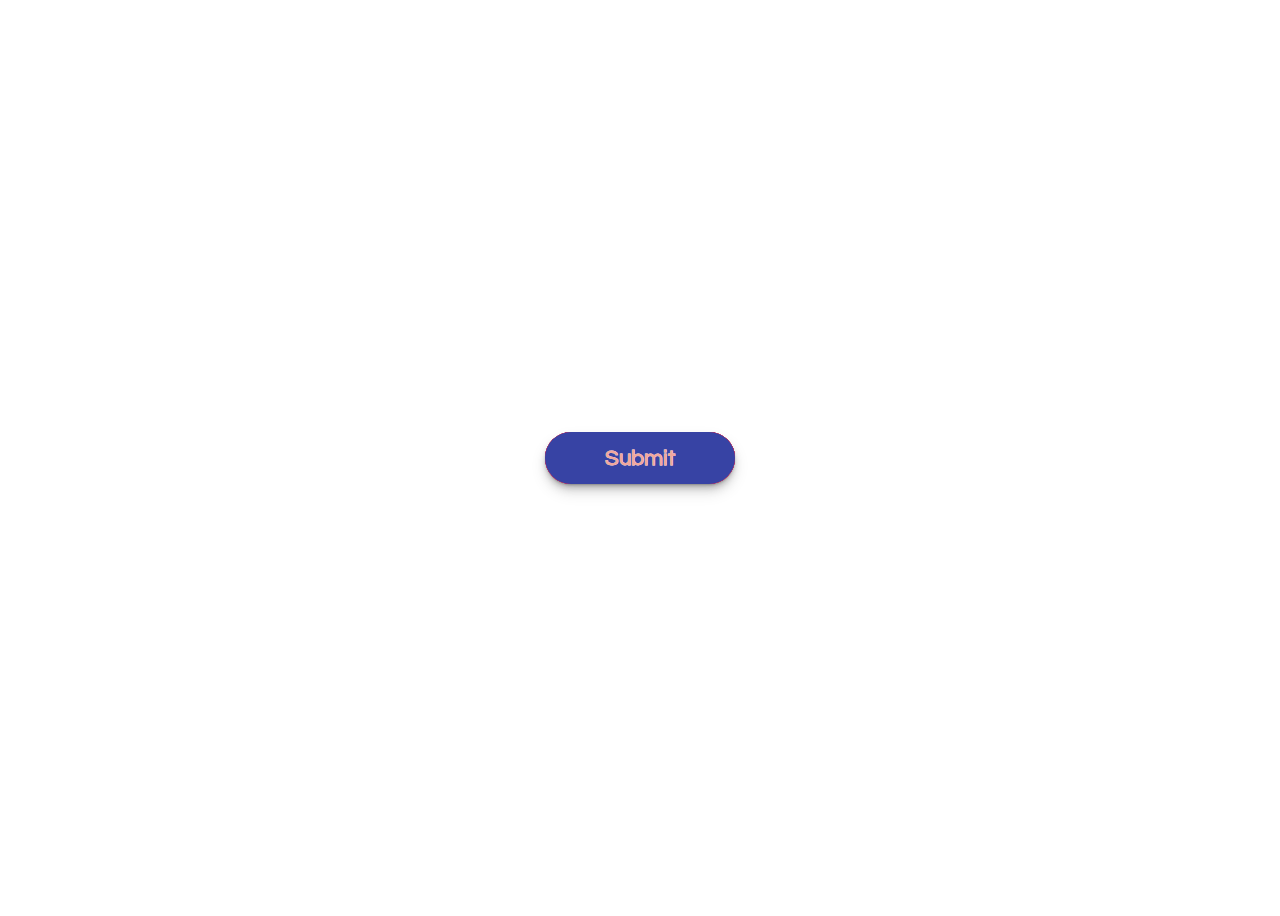
<file: dead.html>
<!DOCTYPE html>
<html lang="UA">
<head>
    <link rel="stylesheet" href="line.css">
    <meta charset="UTF-8">
    <title>JS Animation</title>
</head>
<body>
    <div class="container">
        <div class="bottom"></div>
        <div class="cover cut"></div>
        <div class="text-container">
          <div class="text text-dark">Submit</div>
        </div>
        <div class="text-container cut">
          <div class="text">Submit</div>
        </div>
        <div class="overlay"></div>
      </div>
    <script src="script.js"></script> 
</body>
</html>
</file>
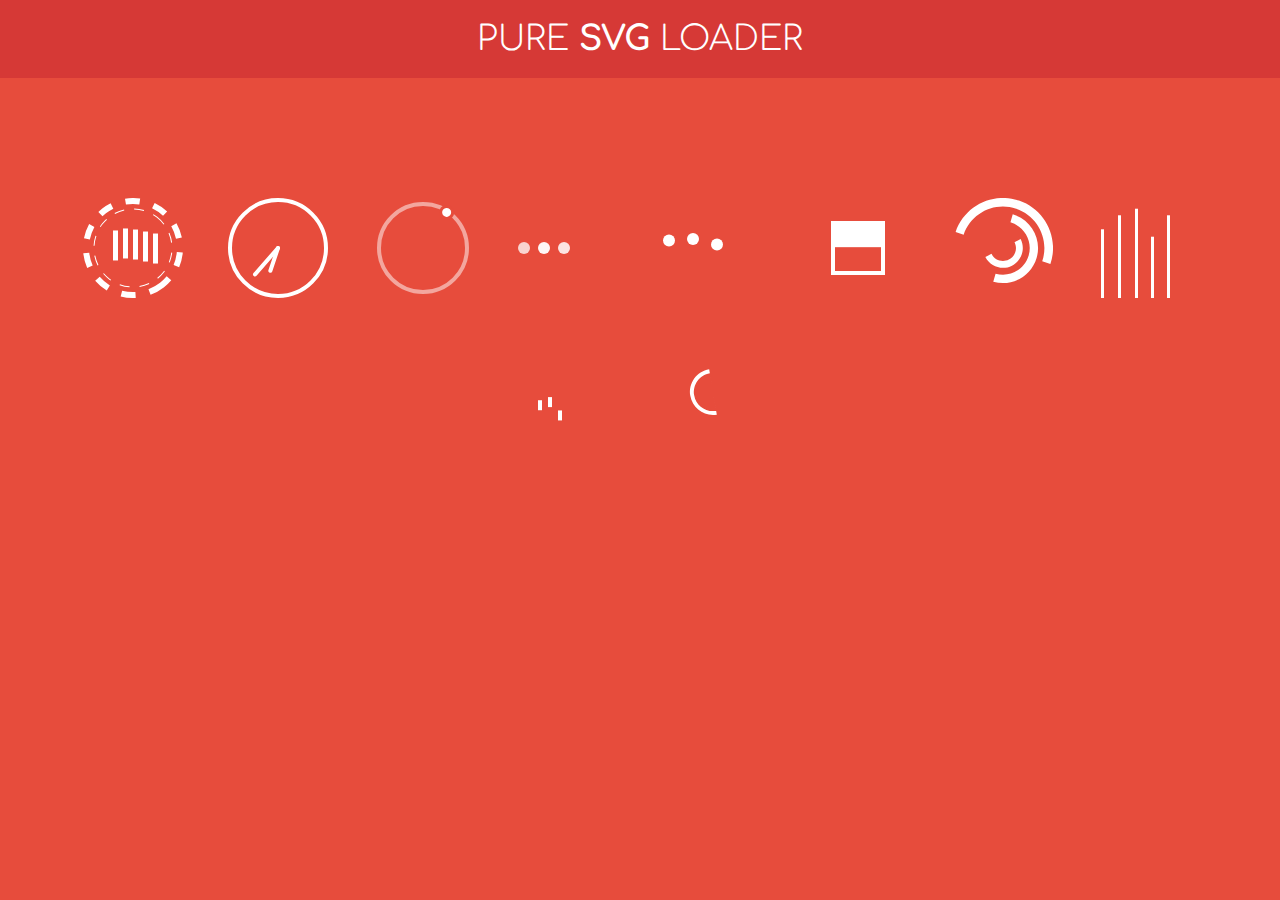
<file: svg1.html>
<!DOCTYPE html>
<html lang="UA">
    <head>
        <link rel="stylesheet" href="svg2.css">
        <meta charset="UTF-8">
        <title>
            SVG Animation
        </title>   
    </head>
    <body>
        <h1>Pure <b>SVG</b> Loader</h1>


<!-- Loader1 -->

<svg version="1.1" id="L1" xmlns="http://www.w3.org/2000/svg" xmlns:xlink="http://www.w3.org/1999/xlink" x="0px" y="0px" viewBox="0 0 100 100" enable-background="new 0 0 100 100" xml:space="preserve">
    <circle fill="none" stroke="#fff" stroke-width="6" stroke-miterlimit="15" stroke-dasharray="14.2472,14.2472" cx="50" cy="50" r="47" >
      <animateTransform 
         attributeName="transform" 
         attributeType="XML" 
         type="rotate"
         dur="5s" 
         from="0 50 50"
         to="360 50 50" 
         repeatCount="indefinite" />
  </circle>
  <circle fill="none" stroke="#fff" stroke-width="1" stroke-miterlimit="10" stroke-dasharray="10,10" cx="50" cy="50" r="39">
      <animateTransform 
         attributeName="transform" 
         attributeType="XML" 
         type="rotate"
         dur="5s" 
         from="0 50 50"
         to="-360 50 50" 
         repeatCount="indefinite" />
  </circle>
  <g fill="#fff">
  <rect x="30" y="35" width="5" height="30">
    <animateTransform 
       attributeName="transform" 
       dur="1s" 
       type="translate" 
       values="0 5 ; 0 -5; 0 5" 
       repeatCount="indefinite" 
       begin="0.1"/>
  </rect>
  <rect x="40" y="35" width="5" height="30" >
    <animateTransform 
       attributeName="transform" 
       dur="1s" 
       type="translate" 
       values="0 5 ; 0 -5; 0 5" 
       repeatCount="indefinite" 
       begin="0.2"/>
  </rect>
  <rect x="50" y="35" width="5" height="30" >
    <animateTransform 
       attributeName="transform" 
       dur="1s" 
       type="translate" 
       values="0 5 ; 0 -5; 0 5" 
       repeatCount="indefinite" 
       begin="0.3"/>
  </rect>
  <rect x="60" y="35" width="5" height="30" >
    <animateTransform 
       attributeName="transform" 
       dur="1s" 
       type="translate" 
       values="0 5 ; 0 -5; 0 5"  
       repeatCount="indefinite" 
       begin="0.4"/>
  </rect>
  <rect x="70" y="35" width="5" height="30" >
    <animateTransform 
       attributeName="transform" 
       dur="1s" 
       type="translate" 
       values="0 5 ; 0 -5; 0 5" 
       repeatCount="indefinite" 
       begin="0.5"/>
  </rect>
  </g>
</svg>


<!-- Loader 2 -->

<svg version="1.1" id="L2" xmlns="http://www.w3.org/2000/svg" xmlns:xlink="http://www.w3.org/1999/xlink" x="0px" y="0px"
  viewBox="0 0 100 100" enable-background="new 0 0 100 100" xml:space="preserve">
<circle fill="none" stroke="#fff" stroke-width="4" stroke-miterlimit="10" cx="50" cy="50" r="48"/>
<line fill="none" stroke-linecap="round" stroke="#fff" stroke-width="4" stroke-miterlimit="10" x1="50" y1="50" x2="85" y2="50.5">
  <animateTransform 
       attributeName="transform" 
       dur="2s"
       type="rotate"
       from="0 50 50"
       to="360 50 50"
       repeatCount="indefinite" />
</line>
<line fill="none" stroke-linecap="round" stroke="#fff" stroke-width="4" stroke-miterlimit="10" x1="50" y1="50" x2="49.5" y2="74">
  <animateTransform 
       attributeName="transform" 
       dur="15s"
       type="rotate"
       from="0 50 50"
       to="360 50 50"
       repeatCount="indefinite" />
</line>
</svg>


<!-- Loader 3 -->

<svg version="1.1" id="L3" xmlns="http://www.w3.org/2000/svg" xmlns:xlink="http://www.w3.org/1999/xlink" x="0px" y="0px"
  viewBox="0 0 100 100" enable-background="new 0 0 0 0" xml:space="preserve">
<circle fill="none" stroke="#fff" stroke-width="4" cx="50" cy="50" r="44" style="opacity:0.5;"/>
  <circle fill="#fff" stroke="#e74c3c" stroke-width="3" cx="8" cy="54" r="6" >
    <animateTransform
      attributeName="transform"
      dur="2s"
      type="rotate"
      from="0 50 48"
      to="360 50 52"
      repeatCount="indefinite" />
    
  </circle>
</svg>


<!-- Loader 4 -->

<svg version="1.1" id="L4" xmlns="http://www.w3.org/2000/svg" xmlns:xlink="http://www.w3.org/1999/xlink" x="0px" y="0px"
  viewBox="0 0 100 100" enable-background="new 0 0 0 0" xml:space="preserve">
  <circle fill="#fff" stroke="none" cx="6" cy="50" r="6">
    <animate
      attributeName="opacity"
      dur="1s"
      values="0;1;0"
      repeatCount="indefinite"
      begin="0.1"/>    
  </circle>
  <circle fill="#fff" stroke="none" cx="26" cy="50" r="6">
    <animate
      attributeName="opacity"
      dur="1s"
      values="0;1;0"
      repeatCount="indefinite" 
      begin="0.2"/>       
  </circle>
  <circle fill="#fff" stroke="none" cx="46" cy="50" r="6">
    <animate
      attributeName="opacity"
      dur="1s"
      values="0;1;0"
      repeatCount="indefinite" 
      begin="0.3"/>     
  </circle>
</svg>

<!-- Loader 5 -->

<svg version="1.1" id="L5" xmlns="http://www.w3.org/2000/svg" xmlns:xlink="http://www.w3.org/1999/xlink" x="0px" y="0px"
  viewBox="0 0 100 100" enable-background="new 0 0 0 0" xml:space="preserve">
  <circle fill="#fff" stroke="none" cx="6" cy="50" r="6">
    <animateTransform 
       attributeName="transform" 
       dur="1s" 
       type="translate" 
       values="0 15 ; 0 -15; 0 15" 
       repeatCount="indefinite" 
       begin="0.1"/>
  </circle>
  <circle fill="#fff" stroke="none" cx="30" cy="50" r="6">
    <animateTransform 
       attributeName="transform" 
       dur="1s" 
       type="translate" 
       values="0 10 ; 0 -10; 0 10" 
       repeatCount="indefinite" 
       begin="0.2"/>
  </circle>
  <circle fill="#fff" stroke="none" cx="54" cy="50" r="6">
    <animateTransform 
       attributeName="transform" 
       dur="1s" 
       type="translate" 
       values="0 5 ; 0 -5; 0 5" 
       repeatCount="indefinite" 
       begin="0.3"/>
  </circle>
</svg>


<!-- Loader 6 -->

<svg version="1.1" id="L6" xmlns="http://www.w3.org/2000/svg" xmlns:xlink="http://www.w3.org/1999/xlink" x="0px" y="0px"
  viewBox="0 0 100 100" enable-background="new 0 0 100 100" xml:space="preserve">
   <rect fill="none" stroke="#fff" stroke-width="4" x="25" y="25" width="50" height="50">
  <animateTransform
     attributeName="transform"
     dur="0.5s"
     from="0 50 50"
     to="180 50 50"
     type="rotate"
     id="strokeBox"
     attributeType="XML"
     begin="rectBox.end"/>
  </rect>
   <rect x="27" y="27" fill="#fff" width="46" height="50">
  <animate
     attributeName="height"
     dur="1.3s"
     attributeType="XML"
     from="50" 
     to="0"
     id="rectBox" 
     fill="freeze"
     begin="0s;strokeBox.end"/>
  </rect>
</svg>

<!-- Loader 7 -->

<svg version="1.1" id="L7" xmlns="http://www.w3.org/2000/svg" xmlns:xlink="http://www.w3.org/1999/xlink" x="0px" y="0px"
  viewBox="0 0 100 100" enable-background="new 0 0 100 100" xml:space="preserve">
 <path fill="#fff" d="M31.6,3.5C5.9,13.6-6.6,42.7,3.5,68.4c10.1,25.7,39.2,38.3,64.9,28.1l-3.1-7.9c-21.3,8.4-45.4-2-53.8-23.3
  c-8.4-21.3,2-45.4,23.3-53.8L31.6,3.5z">
      <animateTransform 
         attributeName="transform" 
         attributeType="XML" 
         type="rotate"
         dur="2s" 
         from="0 50 50"
         to="360 50 50" 
         repeatCount="indefinite" />
  </path>
 <path fill="#fff" d="M42.3,39.6c5.7-4.3,13.9-3.1,18.1,2.7c4.3,5.7,3.1,13.9-2.7,18.1l4.1,5.5c8.8-6.5,10.6-19,4.1-27.7
  c-6.5-8.8-19-10.6-27.7-4.1L42.3,39.6z">
      <animateTransform 
         attributeName="transform" 
         attributeType="XML" 
         type="rotate"
         dur="1s" 
         from="0 50 50"
         to="-360 50 50" 
         repeatCount="indefinite" />
  </path>
 <path fill="#fff" d="M82,35.7C74.1,18,53.4,10.1,35.7,18S10.1,46.6,18,64.3l7.6-3.4c-6-13.5,0-29.3,13.5-35.3s29.3,0,35.3,13.5
  L82,35.7z">
      <animateTransform 
         attributeName="transform" 
         attributeType="XML" 
         type="rotate"
         dur="2s" 
         from="0 50 50"
         to="360 50 50" 
         repeatCount="indefinite" />
  </path>
</svg>

<!-- Loader 8 -->

<svg version="1.1" id="Layer_1" xmlns="http://www.w3.org/2000/svg" xmlns:xlink="http://www.w3.org/1999/xlink" x="0px" y="0px"
  viewBox="0 0 100 100" enable-background="new 0 0 100 100" xml:space="preserve">
<rect fill="#fff" width="3" height="100" transform="translate(0) rotate(180 3 50)">
  <animate
      attributeName="height"
      attributeType="XML"
      dur="1s"
      values="30; 100; 30"
      repeatCount="indefinite"/>
</rect>
<rect x="17" fill="#fff" width="3" height="100" transform="translate(0) rotate(180 20 50)">
  <animate
      attributeName="height"
      attributeType="XML"
      dur="1s"
      values="30; 100; 30"
      repeatCount="indefinite"
      begin="0.1s"/>
</rect>
<rect x="40" fill="#fff" width="3" height="100" transform="translate(0) rotate(180 40 50)">
  <animate
      attributeName="height"
      attributeType="XML"
      dur="1s"
      values="30; 100; 30"
      repeatCount="indefinite"
      begin="0.3s"/>
</rect>
<rect x="60" fill="#fff" width="3" height="100" transform="translate(0) rotate(180 58 50)">
  <animate
      attributeName="height"
      attributeType="XML"
      dur="1s"
      values="30; 100; 30"
      repeatCount="indefinite"
      begin="0.5s"/>
</rect>
<rect x="80" fill="#fff" width="3" height="100" transform="translate(0) rotate(180 76 50)">
  <animate
      attributeName="height"
      attributeType="XML"
      dur="1s"
      values="30; 100; 30"
      repeatCount="indefinite"
      begin="0.1s"/>
</rect>
</svg>


<!-- Loader 9 -->

<svg version="1.1" id="L9" xmlns="http://www.w3.org/2000/svg" xmlns:xlink="http://www.w3.org/1999/xlink" x="0px" y="0px"
  viewBox="0 0 100 100" enable-background="new 0 0 0 0" xml:space="preserve">
    <rect x="20" y="50" width="4" height="10" fill="#fff">
      <animateTransform attributeType="xml"
        attributeName="transform" type="translate"
        values="0 0; 0 20; 0 0"
        begin="0" dur="0.6s" repeatCount="indefinite" />
    </rect>
    <rect x="30" y="50" width="4" height="10" fill="#fff">
      <animateTransform attributeType="xml"
        attributeName="transform" type="translate"
        values="0 0; 0 20; 0 0"
        begin="0.2s" dur="0.6s" repeatCount="indefinite" />
    </rect>
    <rect x="40" y="50" width="4" height="10" fill="#fff">
      <animateTransform attributeType="xml"
        attributeName="transform" type="translate"
        values="0 0; 0 20; 0 0"
        begin="0.4s" dur="0.6s" repeatCount="indefinite" />
    </rect>
</svg>


<!-- Loader 10 -->

<svg version="1.1" id="L9" xmlns="http://www.w3.org/2000/svg" xmlns:xlink="http://www.w3.org/1999/xlink" x="0px" y="0px"
  viewBox="0 0 100 100" enable-background="new 0 0 0 0" xml:space="preserve">
    <path fill="#fff" d="M73,50c0-12.7-10.3-23-23-23S27,37.3,27,50 M30.9,50c0-10.5,8.5-19.1,19.1-19.1S69.1,39.5,69.1,50">
      <animateTransform 
         attributeName="transform" 
         attributeType="XML" 
         type="rotate"
         dur="1s" 
         from="0 50 50"
         to="360 50 50" 
         repeatCount="indefinite" />
  </path>
</svg>

    </body>
</html>
</file>
<file: line.css>
@import url("https://fonts.googleapis.com/css2?family=Questrial&display=swap");
body {
  align-items: center;
  display: flex;
  font-family: "Questrial";
  font-weight: 800;
  justify-content: center;
  height: 100vh;
}

.container {
  align-items: center;
  border-radius: 26px;
  box-shadow: 0 1px 1px rgba(0, 0, 0, 0.11), 0 2px 2px rgba(0, 0, 0, 0.11),
    0 4px 4px rgba(0, 0, 0, 0.11), 0 6px 8px rgba(0, 0, 0, 0.11),
    0 8px 16px rgba(0, 0, 0, 0.11);
  cursor: pointer;
  display: flex;
  justify-content: center;
  position: relative;
  height: 52px;
  width: 190px;
}

.bottom {
  border-radius: 26px;
  background: #eabbbb;
  height: 100%;
  overflow: hidden;
  position: absolute;
  width: 100%;
}

.cover {
  background-color: #3743a4;
  border-radius: 26px;
  height: 100%;
  position: absolute;
  width: 100%;
}
.cut {
  clip-path: polygon(
    100% 0%,
    99.73714% -0.13875%,
    98.96737% -0.53964%,
    97.71887% -1.17957%,
    96.01985% -2.03547%,
    93.89849% -3.08428%,
    91.38299% -4.30291%,
    88.50154% -5.66829%,
    85.28234% -7.15734%,
    81.75358% -8.74699%,
    77.94346% -10.41416%,
    73.88016% -12.13578%,
    69.59189% -13.88876%,
    65.10683% -15.65005%,
    60.45319% -17.39655%,
    55.65915% -19.10519%,
    50.75291% -20.75291%,
    45.76266% -22.31661%,
    40.7166% -23.77324%,
    35.64292% -25.09971%,
    30.56981% -26.27294%,
    25.52548% -27.26986%,
    20.5381% -28.0674%,
    15.63589% -28.64248%,
    10.84702% -28.97202%,
    6.1997% -29.03295%,
    1.72212% -28.8022%,
    -2.55753% -28.25668%,
    -6.61106% -27.37332%,
    -10.41026% -26.12905%,
    -13.92694% -24.50079%,
    -17.13292% -22.46546%,
    -20% -20%,
    -22.46546% -17.13292%,
    -24.50079% -13.92694%,
    -26.12905% -10.41026%,
    -27.37332% -6.61106%,
    -28.25668% -2.55753%,
    -28.8022% 1.72212%,
    -29.03295% 6.1997%,
    -28.97202% 10.84702%,
    -28.64248% 15.63589%,
    -28.0674% 20.5381%,
    -27.26986% 25.52548%,
    -26.27294% 30.56981%,
    -25.09971% 35.64292%,
    -23.77324% 40.7166%,
    -22.31661% 45.76266%,
    -20.75291% 50.75291%,
    -19.10519% 55.65915%,
    -17.39655% 60.45319%,
    -15.65005% 65.10683%,
    -13.88876% 69.59189%,
    -12.13578% 73.88016%,
    -10.41416% 77.94346%,
    -8.74699% 81.75358%,
    -7.15734% 85.28234%,
    -5.66829% 88.50154%,
    -4.30291% 91.38299%,
    -3.08428% 93.89849%,
    -2.03547% 96.01985%,
    -1.17957% 97.71887%,
    -0.53964% 98.96737%,
    -0.13875% 99.73714%,
    0% 100%,
    100% 100%
  );
  transition: clip-path 500ms;
}
.container:hover .cut {
  clip-path: polygon(
    100% 0%,
    100.00018% 0.14326%,
    99.99754% 0.56399%,
    99.98732% 1.24864%,
    99.96476% 2.18368%,
    99.92511% 3.35553%,
    99.8636% 4.75066%,
    99.77547% 6.35551%,
    99.65597% 8.15653%,
    99.50033% 10.14017%,
    99.3038% 12.29288%,
    99.06161% 14.60111%,
    98.76901% 17.0513%,
    98.42123% 19.62992%,
    98.01352% 22.3234%,
    97.54112% 25.11819%,
    96.99926% 28.00074%,
    96.38318% 30.95751%,
    95.68814% 33.97494%,
    94.90936% 37.03949%,
    94.0421% 40.13759%,
    93.08158% 43.2557%,
    92.02305% 46.38027%,
    90.86174% 49.49775%,
    89.59291% 52.59459%,
    88.21179% 55.65723%,
    86.71362% 58.67212%,
    85.09364% 61.62572%,
    83.34709% 64.50448%,
    81.46921% 67.29483%,
    79.45524% 69.98324%,
    77.30042% 72.55614%,
    75% 75%,
    72.55614% 77.30042%,
    69.98324% 79.45524%,
    67.29483% 81.46921%,
    64.50448% 83.34709%,
    61.62572% 85.09364%,
    58.67212% 86.71362%,
    55.65723% 88.21179%,
    52.59459% 89.59291%,
    49.49775% 90.86174%,
    46.38027% 92.02305%,
    43.2557% 93.08158%,
    40.13759% 94.0421%,
    37.03949% 94.90936%,
    33.97494% 95.68814%,
    30.95751% 96.38318%,
    28.00074% 96.99926%,
    25.11819% 97.54112%,
    22.3234% 98.01352%,
    19.62992% 98.42123%,
    17.0513% 98.76901%,
    14.60111% 99.06161%,
    12.29288% 99.3038%,
    10.14017% 99.50033%,
    8.15653% 99.65597%,
    6.35551% 99.77547%,
    4.75066% 99.8636%,
    3.35553% 99.92511%,
    2.18368% 99.96476%,
    1.24864% 99.98732%,
    0.56399% 99.99754%,
    0.14326% 100.00018%,
    0% 100%,
    100% 100%
  );
}
.container:active .cut {
  clip-path: polygon(
    127.29527% 25.2734%,
    127.29545% 25.41665%,
    127.2928% 25.83738%,
    127.28259% 26.52204%,
    127.26003% 27.45707%,
    127.22038% 28.62893%,
    127.15887% 30.02405%,
    127.07074% 31.6289%,
    126.95124% 33.42992%,
    126.7956% 35.41357%,
    126.59907% 37.56628%,
    126.35688% 39.8745%,
    126.06428% 42.3247%,
    125.7165% 44.90331%,
    125.30879% 47.59679%,
    124.83638% 50.39158%,
    124.29452% 53.27414%,
    123.67845% 56.23091%,
    122.98341% 59.24834%,
    122.20463% 62.31288%,
    121.33736% 65.41099%,
    120.37685% 68.5291%,
    119.31831% 71.65367%,
    118.15701% 74.77115%,
    116.88818% 77.86798%,
    115.50706% 80.93062%,
    114.00889% 83.94552%,
    112.3889% 86.89912%,
    110.64235% 89.77787%,
    108.76447% 92.56823%,
    106.75051% 95.25663%,
    104.59569% 97.82954%,
    102.29527% 100.2734%,
    99.85141% 102.57382%,
    97.2785% 104.72864%,
    94.5901% 106.7426%,
    91.79974% 108.62048%,
    88.92099% 110.36703%,
    85.96739% 111.98702%,
    82.9525% 113.48519%,
    79.88985% 114.86631%,
    76.79302% 116.13514%,
    73.67554% 117.29644%,
    70.55097% 118.35497%,
    67.43286% 119.31549%,
    64.33476% 120.18276%,
    61.27021% 120.96154%,
    58.25278% 121.65658%,
    55.29601% 122.27265%,
    52.41345% 122.81451%,
    49.61866% 123.28692%,
    46.92518% 123.69463%,
    44.34657% 124.0424%,
    41.89638% 124.33501%,
    39.58815% 124.5772%,
    37.43544% 124.77373%,
    35.4518% 124.92937%,
    33.65078% 125.04887%,
    32.04593% 125.137%,
    30.6508% 125.19851%,
    29.47894% 125.23816%,
    28.54391% 125.26071%,
    27.85926% 125.27093%,
    27.43852% 125.27358%,
    27.29527% 125.2734%,
    127.29527% 125.2734%
  );
}
.dot {
  position: absolute;
  /*draw particles as circles:*/
  border-radius: 50%;
  background-color: #d7385e;
}
.text-container {
  align-items: center;
  display: flex;
  height: 100%;
  justify-content: center;
  position: absolute;
  width: 100%;
}
.text {
  color: #f0a79e;
  font-size: 22px;
  position: absolute;
}
.text-dark {
  color: #fff;
}
.overlay {
  height: 100%;
  position: absolute;
  width: 100%;
}
</file>
<file: svg2.css>
@import url(https://fonts.googleapis.com/css?family=Comfortaa:400,700,300);

*,
html {
  margin: 0;
  padding: 0;
}

/* variables */
:root {
  --baseColor: #e74c3c;
  --fontColor: #fff;
}

body {
  background: var(--baseColor);
  text-align: center;
  font-family: 'Comfortaa', cursive;
}

svg {
  width: 100px;
  height: 100px;
  margin: 20px;
  display: inline-block;
}

h1 {
  text-align: center;
  color: var(--fontColor);
  margin: 0 0 100px;
  font-size: 34px;
  font-weight: 100;
  text-transform: uppercase;
  background-color: #d63936; /* darken(#e74c3c, 5%) */
  padding: 20px 0;
}

h1 b {
  font-weight: 700;
}

/* follow me template */
.made-with-love {
  margin-top: 20px;
  padding: 10px;
  font-size: 10px;
  font-family: Arial;
  color: #fff;
}

.made-with-love i {
  font-style: normal;
  color: #fff;
  font-size: 14px;
  position: relative;
  top: 2px;
}

.made-with-love a {
  color: #fff;
  text-decoration: none;
}

.made-with-love a:hover {
  text-decoration: underline;
}
</file>
